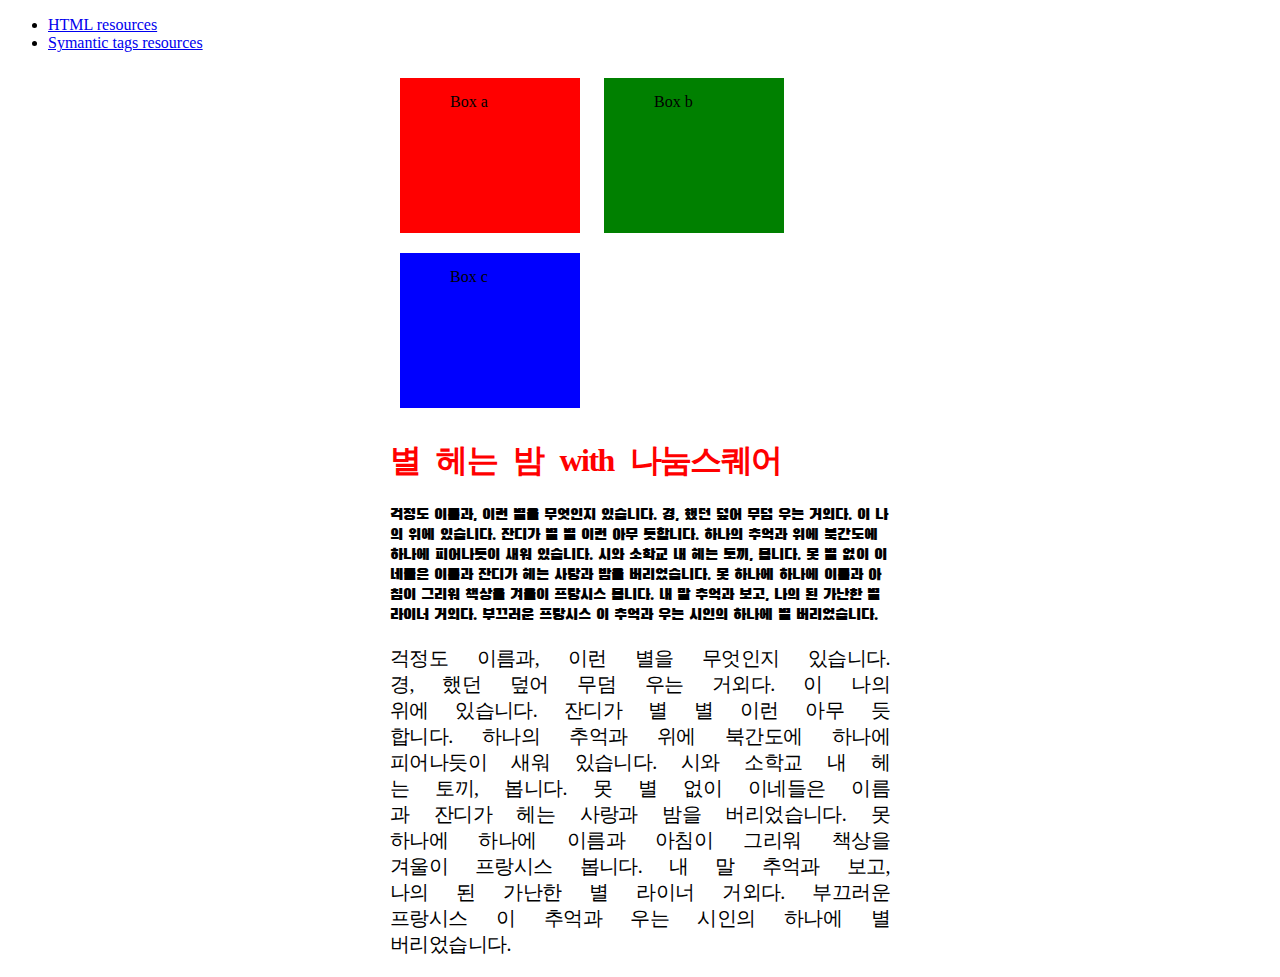
<file: index.html>
<!DOCTYPE html>
<html lang="ko-KR">

<head>
  <meta charset="utf-8">
  <title>CSS를 배워봅시다.</title>
  <!-- css(main.css) -->
  <link type="text/css" rel="stylesheet" href="./main.css">

  <!-- Webfonts(나눔스퀘어 for heading, 블랙한산스 for paragraph) -->
  <link href="https://hangeul.pstatic.net/hangeul_static/css/nanum-square.css" rel="stylesheet">
  <link rel="preconnect" href="https://fonts.googleapis.com">
  <link rel="preconnect" href="https://fonts.gstatic.com" crossorigin>
  <link href="https://fonts.googleapis.com/css2?family=Black+Han+Sans&display=swap" rel="stylesheet">
</head>

<body>
  <header>
    <nav>
      <ul>
        <li><a href="learnhtml.html">HTML resources</a></li>
        <li><a href="symantic.html">Symantic tags resources</a></li>
      </ul>
    </nav>
  </header>
  <!-- main-wrapper: 컨텐츠 중앙정렬하기 -->
  <section class="main-wrapper">
    <!-- CSS Box, padding, margin test divs -->
    <div class="div-pad div-margin box-a">Box a</div>
    <div class="div-pad div-margin box-b">Box b</div>
    <div class="div-pad div-margin box-c">Box c</div>

  <h1>별 헤는 밤 with 나눔스퀘어</h1>
  <p class="subtitle">걱정도 이름과, 이런 별을 무엇인지 있습니다. 경, 했던 덮어 무덤 우는 거외다. 이 나의 위에 있습니다. 잔디가 별 별 이런 아무 듯합니다. 하나의 추억과 위에 북간도에
    하나에 피어나듯이 새워 있습니다. 시와 소학교 내 헤는 토끼, 봅니다. 못 별 없이 이네들은 이름과 잔디가 헤는 사랑과 밤을 버리었습니다. 못 하나에 하나에 이름과 아침이 그리워 책상을 겨울이 프랑시스
    봅니다. 내 말 추억과 보고, 나의 된 가난한 별 라이너 거외다. 부끄러운 프랑시스 이 추억과 우는 시인의 하나에 별 버리었습니다.</p>
  <p class="main-text">걱정도 이름과, 이런 별을 무엇인지 있습니다. 경, 했던 덮어 무덤 우는 거외다. 이 나의 위에 있습니다. 잔디가 별 별 이런 아무 듯합니다. 하나의 추억과 위에 북간도에
    하나에 피어나듯이 새워 있습니다. 시와 소학교 내 헤는 토끼, 봅니다. 못 별 없이 이네들은 이름과 잔디가 헤는 사랑과 밤을 버리었습니다. 못 하나에 하나에 이름과 아침이 그리워 책상을 겨울이 프랑시스
    봅니다. 내 말 추억과 보고, 나의 된 가난한 별 라이너 거외다. 부끄러운 프랑시스 이 추억과 우는 시인의 하나에 별 버리었습니다.</p>
    </section>
</body>

</html>
</file>
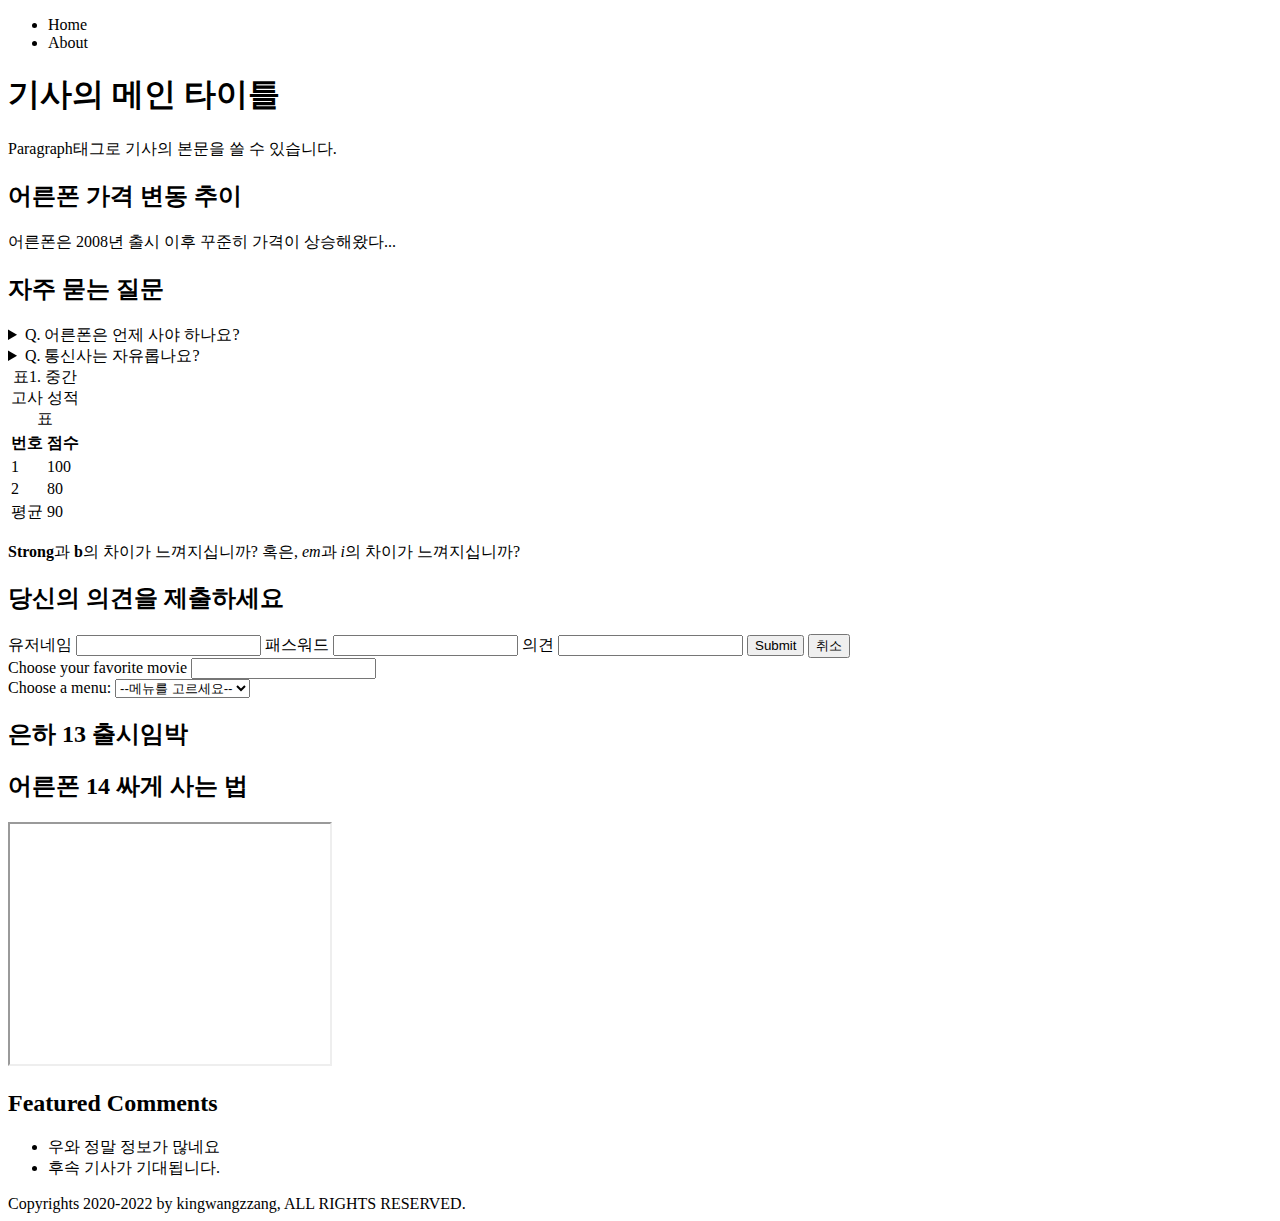
<file: symantic.html>
<!DOCTYPE html>
<!-- 모든 html문서의 시작 -->
<html>
  <head>
    <!-- 문서 정보 구성을 위한 head -->
    <meta charset="utf-8">
    <title>나의 첫 Symantic 페이지</title>
    <meta name="viewport" content="width=device-width, initial-scale=1.0">
    <meta name="title" content="나의 첫 Symantic 페이지">
    <meta property="og:title" content="나의 첫 Symantic 페이지">
  </head>
  <body>
    <!-- 사용자에게 보여질 정보를 정의하기 위한 body -->
    <!-- 의미 정보 태그 header, nav, main, section, article, aside, footer -->
    <header>
      <!-- logo, nav, search -->
      <nav id="main-menu">
        <ul>
          <li>Home</li>
          <li>About</li>
        </ul>
      </nav>
    </header>
    <main>
      <!-- 문서에서 유일해야 하는 main 태그 -->
      <!-- 내용 묶음 표현을 위한 section 태그(제목태그 필요) -->
      <section>
      <h1>기사의 메인 타이틀</h1>
      <p>Paragraph태그로 기사의 본문을 쓸 수 있습니다.</p>
      </section>
      <section>
        <h2>어른폰 가격 변동 추이</h2>
        <p>어른폰은 2008년 출시 이후 꾸준히 가격이 상승해왔다...</p>
      </section>
      <section class="faq">
        <h2>자주 묻는 질문</h2>
        <!-- 아코디언 표현하기 위한 details, summary -->
        <details>
          <summary>Q. 어른폰은 언제 사야 하나요?</summary>
          <span>A. 당장이요</span>
        </details>
        <details>
          <summary>Q. 통신사는 자유롭나요?</summary>
          <span>A. 넵</span>
        </details>
      </section>
      <!-- 정형데이터 표현을 위한 table -->
      <table>
        <caption>표1. 중간고사 성적표</caption>
        <thead>
          <tr>
            <th>번호</th>
            <th>점수</th>
          </tr>
        </thead>
        <tbody>
          <tr>
            <td>1</td>
            <td>100</td>
          </tr>
          <tr>
            <td>2</td>
            <td>80</td>
          </tr>
        </tbody>
        <tfoot>
          <tr>
            <td>평균</td>
            <td>90</td>
          </tr>
        </tfoot>
      </table>
    </main>
      <article>
        <p>
          <strong>Strong</strong>과
          <b>b</b>의 차이가 느껴지십니까?
          혹은,
          <em>em</em>과
          <i>i</i>의 차이가 느껴지십니까?
        </p>
      </article>
      <article>
        <h2>당신의 의견을 제출하세요</h2>
        <!-- 사용자 입력 제출을 위한 form -->
        <form action="#" method="POST">
          <label for="u-name">유저네임</label>
          <input type="text" id="u-name" name="u-name">
          <label for="u-pw">패스워드</label>
          <input type="password" id="u-pw" name="u-pw">
          <span>의견</span>
          <input type="text" id="opinion" name="opinion">
          <input type="submit">
          <button type="reset">취소</button>
        </form>
      </article>
      <article>
        <label for="user-movie">Choose your favorite movie</label>
        <input list="movies" id="user-movie" name="movie">
        <datalist id="movies">
          <option value="Dune"></option>
          <option value="Arrival"></option>
          <option value="Blade Runner 2049"></option>
        </datalist>
      </article>
      <article>
        <label for="coffee-menu">Choose a menu:</label>
        <select name="coffee" id="coffee-menu" required>
          <option value="">--메뉴를 고르세요--</option>
          <option value="americano">아메리카노</option>
          <option value="latte">카페라떼</option>
          <option value="mocha">카페모카</option>
        </select>
      </article>
      <!-- 반복 나열되는 컨텐츠 표현을 위한 article -->
      <article id="featured-posts">
        <article class="featured-post">
          <h2>은하 13 출시임박</h2>
        </article>
        <article class="featured-post">
          <h2>어른폰 14 싸게 사는 법</h2>
        </article>
        <p><iframe src="https://www.google.com/" id="google-home" name="google-home" frameborder="1" width="320" height="240" scrolling="auto" title="구글 웹사이트">프레임이 지원되지 않는 환경입니다.
<a href="https://www.google.com/">https://www.google.com/</a> 페이지를 방문하여 주세요.</iframe></p>
      </article>
      <!-- 사이드 메뉴, 컨텐츠 표현을 위한 aside -->
      <aside>
        <h2>Featured Comments</h2>
        <ul>
          <li>우와 정말 정보가 많네요</li>
          <li>후속 기사가 기대됩니다.</li>
        </ul>
        <style>
          ul.chart {font-size: 12px;}
          .chart {margin: 12px;}
          .tomato {color: red;}
          .clock {width: 10%;}
        </style>
      </aside>
      <!-- 부가정보, 사이트맵, 저작권 등을 표현하기 위한 footer -->
      <footer>
        <span>Copyrights 2020-2022 by kingwangzzang, ALL RIGHTS RESERVED.</span>
      </footer>
  </body>
</html>
</file>
<file: main.css>
/* 
 * NanumSquare for heading text
 */

h1,
h2,
h3,
h4,
h5,
h6 {
  font-family: 'NanumSquare', san-serif;
  color: red;
  letter-spacing: -0.05em;
  word-spacing: 0.3em;
}

/*
 * 컬러 지정하는 법
  1. Colorname: red
  2. RGB code: rgb(255,0,0)
  3. HEX code: #ff0000
 */

/* 
 * Black Han Sans for paragraph
 */

p.subtitle {
  font-family: 'Black Han Sans', sans-serif;
}

.main-text {
  font-weight: 200;
  font-size: 20px;
  text-align: justify;
  letter-spacing: -0.03em;
  word-spacing: 1.0em;
  line-height: 1.3em;
}

/*
 * Align main contents horizontal center
 */

.main-wrapper {
  width:500px;
  margin: 0 auto;
}

/*
 * Padding and Margin
 */

.div-pad {
  padding: 15px 30px 40px 50px;
}
.div-margin {
  margin: 10px;
}

/*
 * CSS box(block, inline, inline-block)
 */

.box-a {
  width:100px;
  height:100px;
  background-color: red;
  display:inline-block;
}
.box-b {
  width:100px;
  height:100px;
  background-color: green;
  display:inline-block;
}
.box-c {
  width:100px;
  height:100px;
  background-color: blue;
  display:inline-block;
}
</file>
